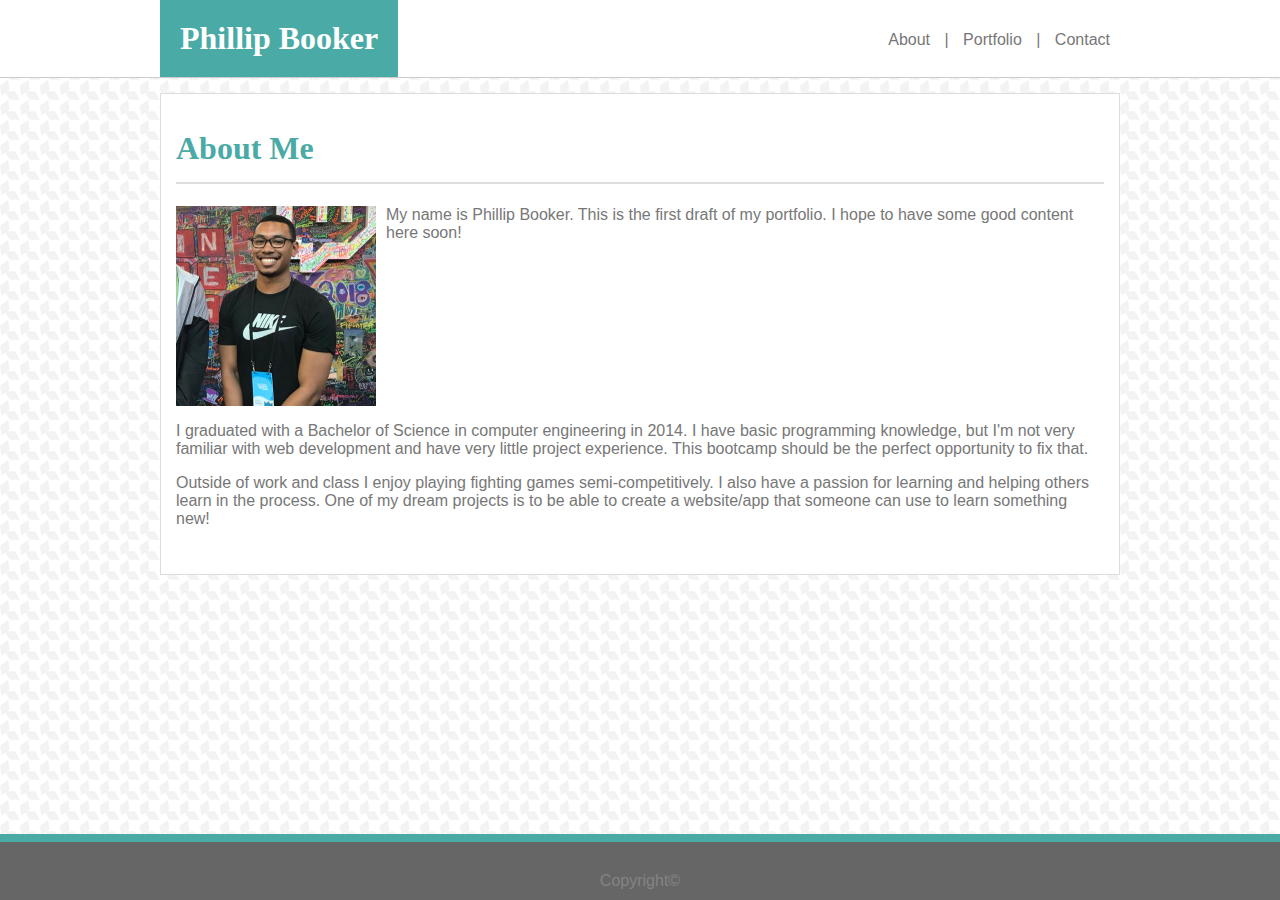
<file: index.html>
<!DOCTYPE html>
<html lang="en-US">
    <head>
        <title>Phillip Booker - Home</title>
        <!--<link rel="stylesheet" href="https://cdnjs.cloudflare.com/ajax/libs/meyer-reset/2.0/reset.css">-->
        <link rel="stylesheet" href="assets/css/style.css">
    </head>
    <body>
        <header>
            <div class="header-box">
                <h1>Phillip Booker</h1>
                <nav>
                    <ul>
                        <li><a class="bg-switch" href="index.html">About</a></li>
                        <li>|</li>
                        <li><a class="bg-switch" href="portfolio.html">Portfolio</a></li>
                        <li>|</li>
                        <li><a class="bg-switch" href="contact.html">Contact</a></li>
                    </ul>
                </nav>
            </div>
        </header>
        <main>
            <!--media object component  -->
            <h1 class="main-heading">About Me</h1>
            <div>
                <div class="intro">
                    <img id="profile-pic" src="assets/images/profile-pic.jpg" alt="Profile Picture">
                    My name is Phillip Booker. This is the first draft of my portfolio. I hope to have some good content here soon!
                </div>
                <div class="bio">
                    <p>
                        I graduated with a Bachelor of Science in computer engineering in 2014. I have basic programming knowledge, but I'm not very familiar with web development and have very little project experience. This bootcamp should be the perfect opportunity to fix that.
                    </p>
                    <p>
                        Outside of work and class I enjoy playing fighting games semi-competitively. I also have a passion for learning and helping others learn in the process. One of my dream projects is to be able to create a website/app that someone can use to learn something new!
                    </p>
                </div>
            </div>
        </main>
        <footer>
            Copyright&copy;
        </footer>
    </body>
    
</html>
</file>
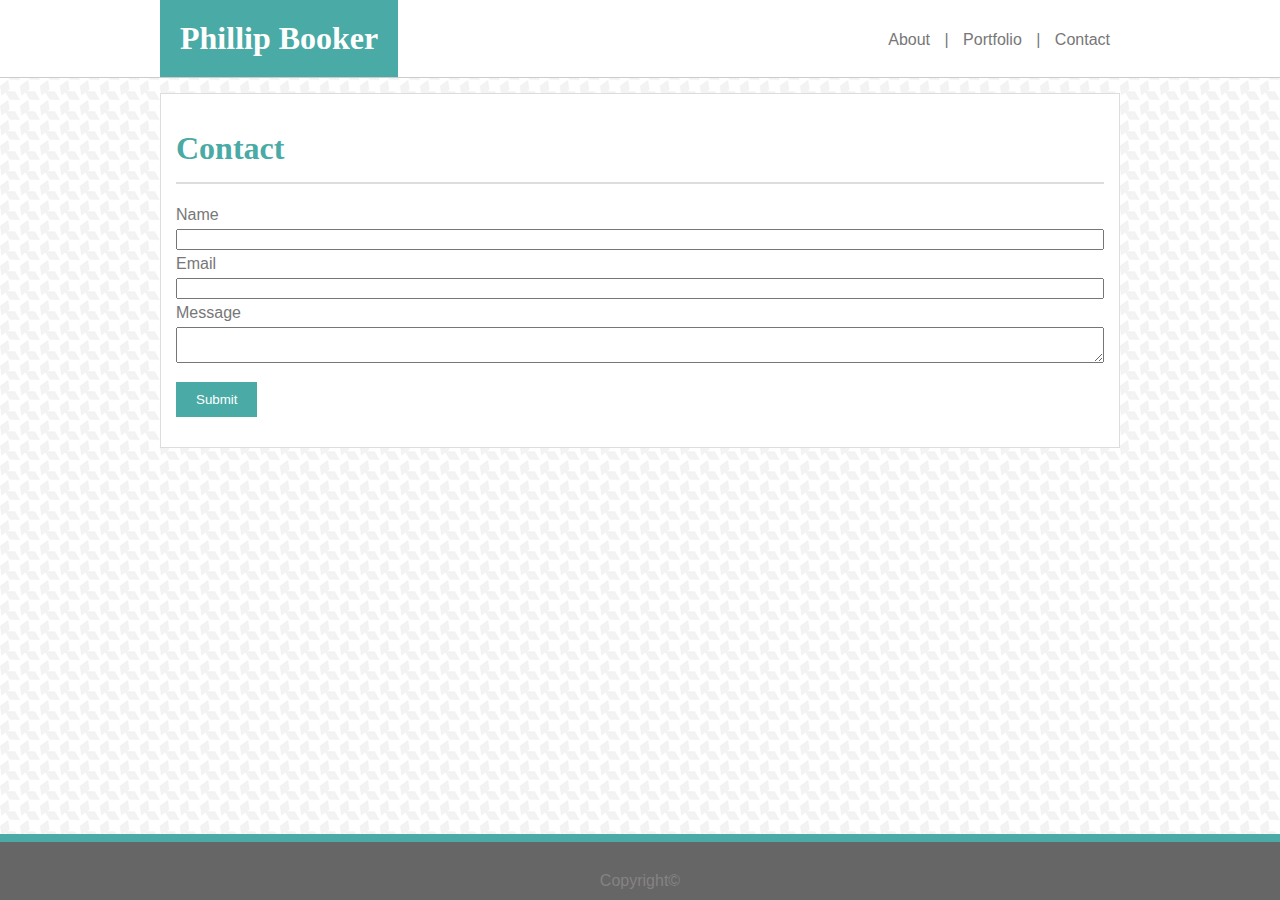
<file: contact.html>
<!DOCTYPE html>
<html lang="en-US">
    <head>
        <title>Phillip Booker - Contact Me</title>
        <link rel="stylesheet" href="assets/css/style.css">
    </head>
    <body>
        <header>
            <div class="header-box">
                <h1>Phillip Booker</h1>
                <nav>
                    <ul>
                        <li><a class="bg-switch" href="index.html">About</a></li>
                        <li>|</li>
                        <li><a class="bg-switch" href="portfolio.html">Portfolio</a></li>
                        <li>|</li>
                        <li><a class="bg-switch" href="contact.html">Contact</a></li>
                    </ul>
                </nav>
            </div>
        </header>
        <main>
            <h1 class="main-heading">Contact</h1>
            <div>
                <form>
                    <p>Name</p>
                    <input type="text">
                    <p>Email</p>
                    <input type="text">
                    <p>Message</p>
                    <textarea></textarea>
                    <br>
                    <input type="submit">
                </form>
            </div>
        </main>
        <footer>
            Copyright&copy;
        </footer>
    </body>
    
</html>
</file>
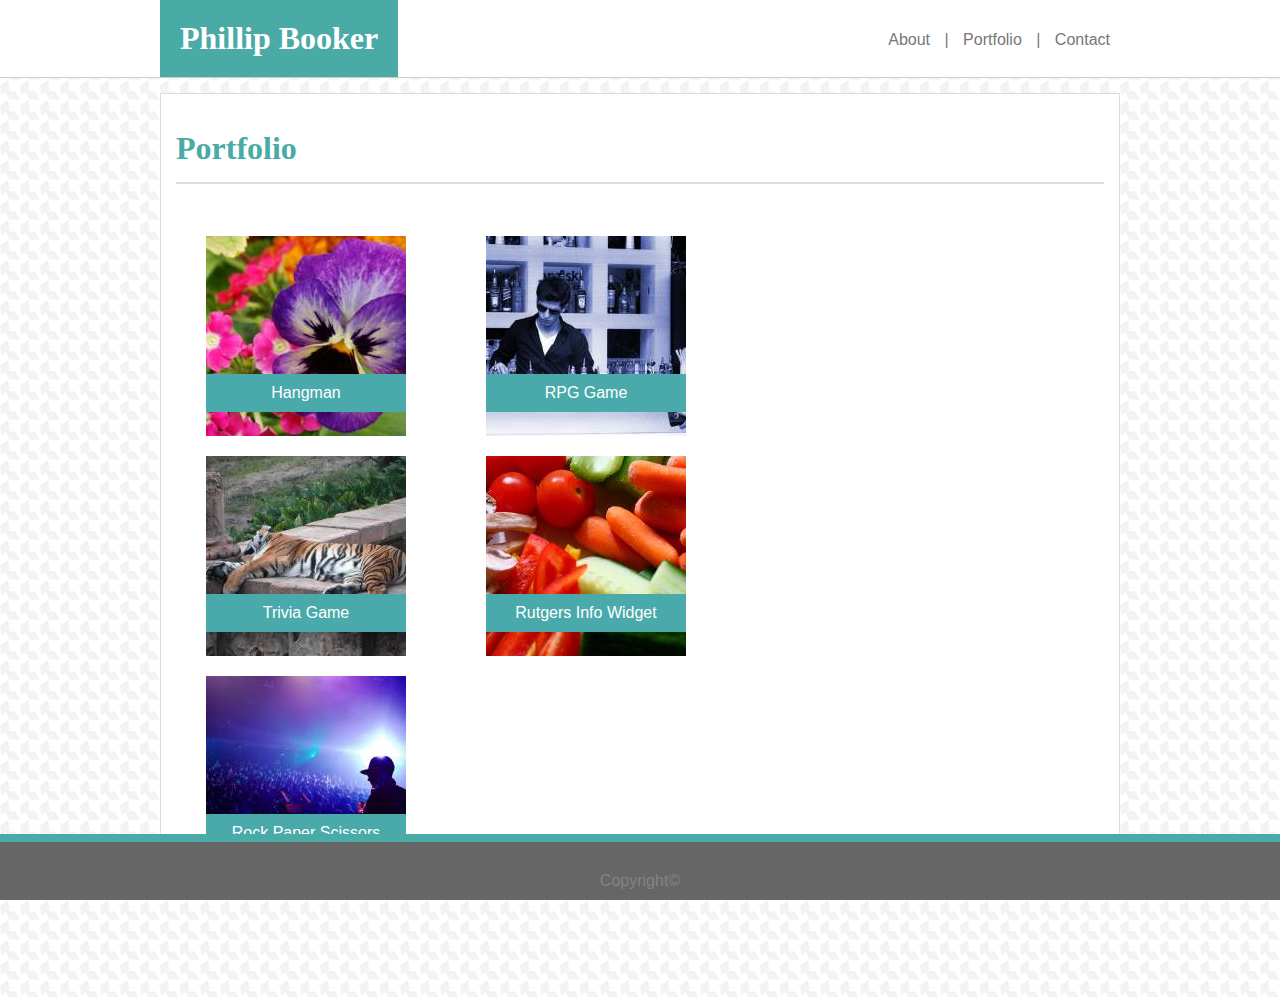
<file: portfolio.html>
<!DOCTYPE html>
<html lang="en-US">
    <head>
        <title>Phillip Booker - Portfolio</title>
        <link rel="stylesheet" href="assets/css/style.css">
    </head>
    <body>
        <header>
            <div class="header-box">
                <h1>Phillip Booker</h1>
                <nav>
                    <ul>
                        <li><a class="bg-switch" href="index.html">About</a></li>
                        <li>|</li>
                        <li><a class="bg-switch" href="portfolio.html">Portfolio</a></li>
                        <li>|</li>
                        <li><a class="bg-switch" href="contact.html">Contact</a></li>
                    </ul>
                </nav>
            </div>
        </header>
        <main>
            <h1 class="main-heading">Portfolio</h1>
            <div>
                <div class="proj-row">
                    <div id="proj1" class="project">
                        <img id="proj1" class="proj-pic" src="assets/images/proj1.jpg" alt="Project Picture">
                        <a class="proj-link" href="#">Hangman</a>
                    </div>
                    <div id="proj2" class="project">
                        <img id="proj2" class="proj-pic" src="assets/images/proj2.jpg" alt="Project Picture">
                        <a class="proj-link" href="#">RPG Game</a>
                    </div>
                </div>
                <div class="proj-row">
                    <div id="proj3" class="project">
                        <img id="proj3" class="proj-pic" src="assets/images/proj3.jpg" alt="Project Picture">
                        <a class="proj-link" href="#">Trivia Game</a>
                    </div>
                    <div id="proj4" class="project">
                        <img id="proj4" class="proj-pic" src="assets/images/proj4.jpg" alt="Project Picture">
                        <a class="proj-link" href="#">Rutgers Info Widget</a>
                    </div>
                </div>
                <div class="proj-row">
                    <div id="proj5" class="project">
                        <img id="proj5" class="proj-pic" src="assets/images/proj5.jpg" alt="Project Picture">
                        <a class="proj-link" href="#">Rock Paper Scissors</a>
                    </div>
                </div>
            </div>
        </main>
        <footer>
            Copyright&copy;
        </footer>
    </body>
    
</html>
</file>
<file: assets/css/style.css>
*{
    box-sizing: border-box;
}

/*'margin: auto in body and main allow content to be centered*/
body {
    color: #777777;
    font-family: 'Arial', 'Helvetica Neue', Helvetica, sans-serif;
    background-image: url("../images/houndstooth-pattern.png");
    margin: auto;
}

main {
    width: 960px;
    background-color: #ffffff;
    border: solid 1px #dddddd;
    padding: 15px;
    padding-bottom: 30px;
    margin: auto;
    margin-bottom: 100px;
}

h1, h2, h3, h4, h5, h6 {
    color: #4aaaa5;
    font-family: 'Georgia', Times, Times New Roman, serif;
}

p{
    font-size: 1em;
}

header {
    background-color: #ffffff;
    border-bottom: solid 1.5px #cccccc;
    margin-bottom: 15px;
}

.header-box{
    width: 960px;
    margin: auto;
}

/*float left and float right allow them to sit on the left and right edges of the header*/
header h1{
    float: left;
    background-color: #4aaaa5;
    color: #ffffff;
    height: 100%;
    padding: 20px;
    margin: 0;
}

header nav{
    float: right;
    margin-top: 15px;
}

/*clearfix hack for header*/
header::after{
    display: block;
    content: "";
    clear: both;
}

/*allows links in list inside the nav to sit next to each other*/
ul li{
    display: inline-block;
    text-align: center;
}

li a{
    padding: 10px;
    text-decoration: none;
    color: #777777;
    border-radius: 10px;
}

.bg-switch{
    transition: background-color 0.25s;
    transition: color 0.25s;
}

.bg-switch:hover{
    background-color: #4aaaa5;
    color: #ffffff;
}

.main-heading{
    border-bottom: solid 2px #dddddd;
    padding-bottom: 15px;
}

/*position: fixed allows the footer to stay at the bottom of the page.*/
footer {
    text-align: center;
    padding-top: 30px;
    padding-bottom: 10px;
    background-color: #666666;
    color: #858383;
    border-top: solid 8px #4aaaa5;
    position: fixed;
    bottom: 0;
    width: 100%;
}

/*The portfolio footer position is made relative so that it can be placed after all of the content*/
footer.p-footer {
    position: relative;
}

#profile-pic{
    float: left;
    display: block;
    margin-right: 10px;
    width: 200px;
    height: 200px;
}


.intro::after,
.proj-row::after{
    display: block;
    content: "";
    clear: both;
}

.project{
    float: left;
    width: 200px;
    height: 175px;
    margin: 30px 50px 15px 30px;
    text-align: center;
    position: relative;
}


.proj-link{
    width: 100%;
    /* max-width: 200px; */
    position: absolute;
    top: 90%;
    left: 50%;
    transform: translate(-50%, -50%);
    color: white;
    background-color: #4aaaab;
    padding-top: 10px;
    padding-bottom: 10px;
    text-decoration: none;
}


form p{
    margin: 5px 0px;
}

input[type="text"]{
    width: 100%;
}

/*max-width prevents text box from extending outside of main content area*/
textarea{
    width: 100%;
    max-width: 100%;
}

input[type="submit"]{
    background: #4aaaa5;
    border: 0 none;
    font-family: 'Arial', 'Helvetica Neue', Helvetica, sans-serif;
    color: #ffffff;
    padding: 10px 20px;
    margin-top: 15px;
}

@media screen and (max-width: 980px){
    main{
        width: 600px;
        /* float: left; */
        margin-left: 100px;
        margin-right: auto;
        margin-bottom: 100px;
    }

    /*Can't get left border to stay with main content*/
    .header-box{
        /* width: 700px; */
        width: 100%;
        margin: auto;
    }

    /* .header-box{
        width: 100%;
        margin: auto;
        position: static;
    } */

    .main-heading{
        color: yellow;
    }

    #profile-pic{
        float: left;
        width: 200px;
        height: 200px;
    }
    
}


@media screen and (max-width: 768px){
    main{
        max-width: 700px;
        width: 100%;
        margin: auto;
        margin-bottom: 100px;
    }

    .header-box{
        width: 100%;
        margin: auto;
        position: static;
    }

    .main-heading{
        color: blue;
    }

    #profile-pic{
        float: left;
        width: 200px;
        height: 200px;
    }
}

@media screen and (max-width: 640px){
    main{
        max-width: 500px;
        width: 100%;
        margin: auto;
        margin-bottom: 100px;
    }

    .main-heading{
        color: red;
    }

    .header-box{
        width: 100%;
        margin: auto;
        position: static;
    }

    header h1{
        float: none;
        background-color: #4aaaa5;
        text-align: center;
        color: #ffffff;
        height: 100%;
        padding: 20px;
        margin: 0;
    }
    
    header nav{
        float: none;
        margin-top: 0;
        width: 100%;
        text-align: center;
    }

    #profile-pic{
        float: none;
        width: 200px;
        height: 200px;
        margin-left: auto;
        margin-right: auto;
        margin-bottom: 15px;
        display: block;
        border-radius: 15px;
    }

    .project{
        float: none;
        height: 300px;
        width: 300px;
        /*background-image: url("http://lorempixel.com/200/200/");*/
        /* margin: 15px 50px 15px 0px; */
        margin-left: auto;
        margin-right: auto;
        text-align: center;
        position: relative;
    }

    .proj-pic{
        object-fit: contain;
        height: 300px;
        width: 300px;
    }

    textarea{
        min-height: 75px;
    }
}
</file>
